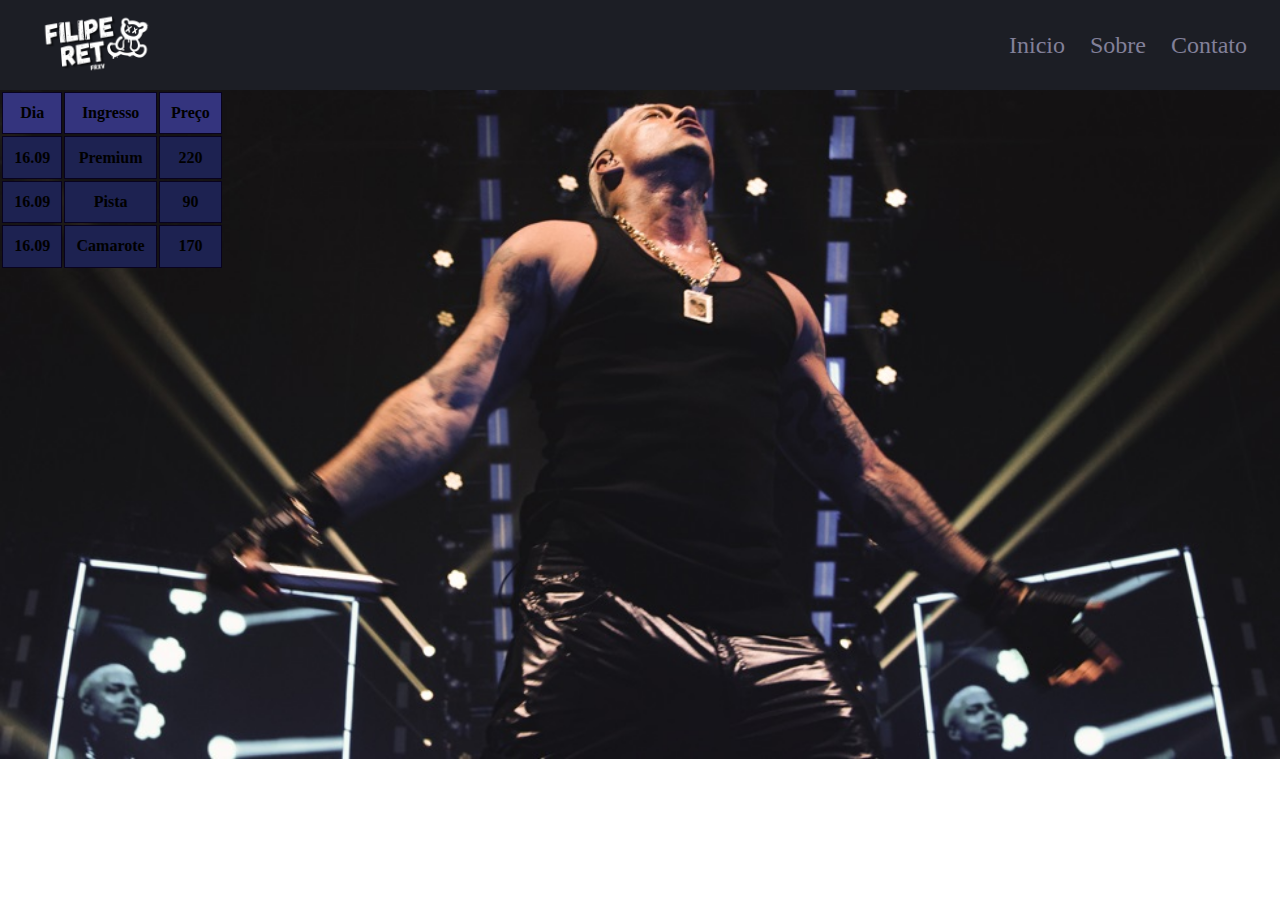
<file: index.html>
<!DOCTYPE html>
<html lang="pt-br">
<head>
    <meta charset="UTF-8">
    <meta name="viewport" content="width=device-width, initial-scale=1.0">
    <title>Filipe Ret</title>
    <link rel="stylesheet" href="CSS/style.css">
</head>
<body>
    <nav class="menu">
        <section class="logo">
            <a href > <img src="IMG/retziin.png" alt="Chapeu"> </a>
        </section>
        <ul>
             <li> <a href="index.html"> Inicio </a></li>
             <li> <a href="sobre.html"> Sobre </a></li>
             <li> <a href="#contato"> Contato </a></li>
        </ul>

    </nav>
    <section class="tab">
        <table borderd ="1">
            <thead>
                <tr>
                    <th>Dia</th>
                    <th>Ingresso</th>
                    <th>Preço</th>
                </tr>
            </thead>
            <tbody>
                <tr>
                    <td>16.09</td>
                    <td>Premium</td>
                    <td>220</td>
                </tr>
                <tr>
                    <td>16.09</td>
                    <td>Pista</td>
                    <td>90</td>
                </tr>
                <tr>
                    <td>16.09</td>
                    <td>Camarote</td>
                    <td>170</td>
                </tr>
            </tbody>
        </table>
    </section>
</body>
</html>
</file>
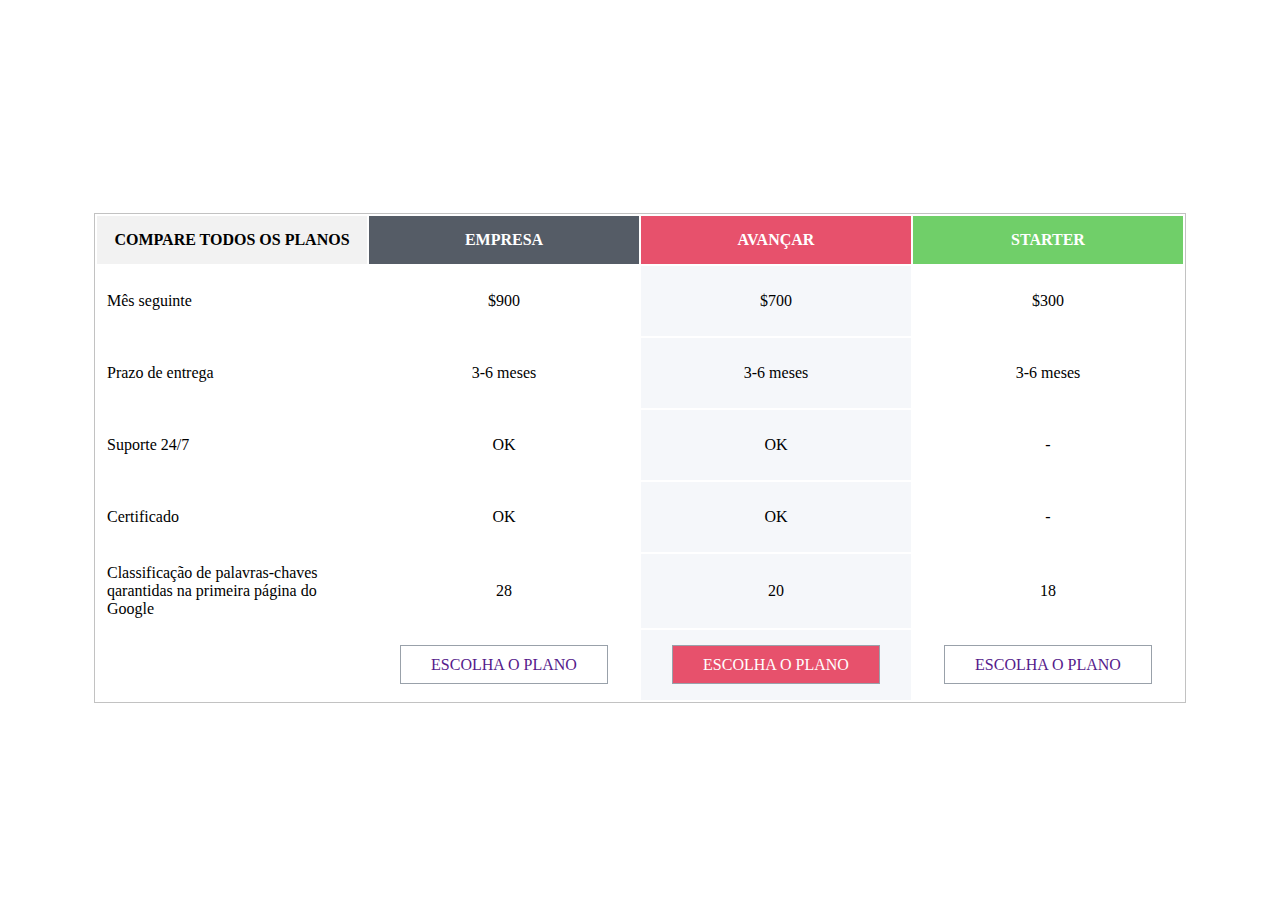
<file: formativa.html>
<!DOCTYPE html>
<html lang="pt-br">

<head>
    <meta charset="UTF-8">
    <meta name="viewport" content="width=device-width, initial-scale=1.0">
    <title>Formativa</title>
    <link rel="stylesheet" href="CSS/formativa.css">
</head>

<body>
    <table>
        <th>COMPARE TODOS OS PLANOS</th>
        <th>EMPRESA</th>
        <th>AVANÇAR</th>
        <th>STARTER</th>
        <tr>
            <td class="primeira">Mês seguinte</td>
            <td>$900</td>
            <td class="central">$700</td>
            <td>$300</td>
        </tr>
        <tr>
            <td class="primeira">Prazo de entrega</td>
            <td>3-6 meses</td>
            <td class="central">3-6 meses</td>
            <td>3-6 meses</td>
        </tr>
        <tr>
            <td class="primeira">Suporte 24/7</td>
            <td>OK</td>
            <td class="central">OK</td>
            <td>-</td>
        </tr>
        <tr>
            <td class="primeira">Certificado</td>
            <td>OK</td>
            <td class="central">OK</td>
            <td>-</td>
        </tr>
        <tr>
            <td class="primeira">Classificação de palavras-chaves qarantidas na primeira página do Google</td>
            <td>28</td>
            <td class="central">20</td>
            <td>18</td>
        </tr>
        <tr>
            <td></td>
            <td>
                <a href="">ESCOLHA O PLANO</a>
            </td>
            <td class="central">
                <a href="" class="red">ESCOLHA O PLANO</a>
            </td>
            <td>
                <a href="">ESCOLHA O PLANO</a>
            </td>
        </tr>
    </table>
</body>

</html>
</file>
<file: CSS/style.css>
*{
    margin: 0%;
    padding: 0%;
    box-sizing: border-box;
}

body{
    background-image: url(../IMG/ret.jpg);
    background-repeat: no-repeat;
    background-size: cover;
}

a{    
    text-decoration: none;
    color: #828099;
    font-size: 1.3rem;
    margin-right: 25px;
    font-size: 1.5rem;
}

img{
    max-width: 100%;
}

ul{
    list-style: none;
    display: flex;
}

.menu{
    background-color: #1c1e25;
    width: 100%;
    height: 90px;
    display: flex;
    justify-content: space-between;
    padding: 8px;
    align-items: center;
}

.logo{
    width: 120px;
    margin-left: 30px;

}
@media screen and (max-width:599px){
    .menu{
        visibility: hidden;
    }
   
}

/*estilização utilizadas na tabela*/

td,
th {
    padding: .7em;
    margin:0;
    border: 1px solid #08021e;
    text-align: center;
}

/*cor de fundo*/

th {
    background-color: #34347e;
}

/*fonte e cor de fundo das células do corpo da tabela*/
td {
    font-weight: bold;
    background-color: #1d2251;
}

.tab {
    width: 100%;
    margin-bottom: .5em;
    table-layout: fixed;
    text-align:center;
}
</file>
<file: CSS/formativa.css>
body {
    display: flex;
    justify-content: center;
    align-items: center;
    height: 100vh;
}

table {
    border: 1px solid;
    border-color: #c2c2c2;
}

td {
    width: 250px;
    height: 50px;
    padding: 10px;
    text-align: center;
}

.primeira {
    text-align: left;
}

a {
    text-decoration: none;
    border: 1px solid;
    border-color: #99A1AA;
    padding: 10px 30px;
}

a:hover {
    background-color: #555C66;
    color: #ffffff;
}

.red {
    background-color: #E7516C;
    color: #FFFFFF;
}

.red:hover {
    background-color: #953244;
    color: #FFFFFF;
}

.central {
    background-color: #F5F7FA;
}

th {
    padding: 15px 0;
    color: #ffffff;
}

th:nth-child(1) {
    color: #000;
    background-color: #F2F2F2;
}

th:nth-child(2) {
    background-color: #555C66;
}

th:nth-child(3) {
    background-color: #E7516C;
}

th:nth-child(4) {
    background-color: #70CF69;
}
</file>
